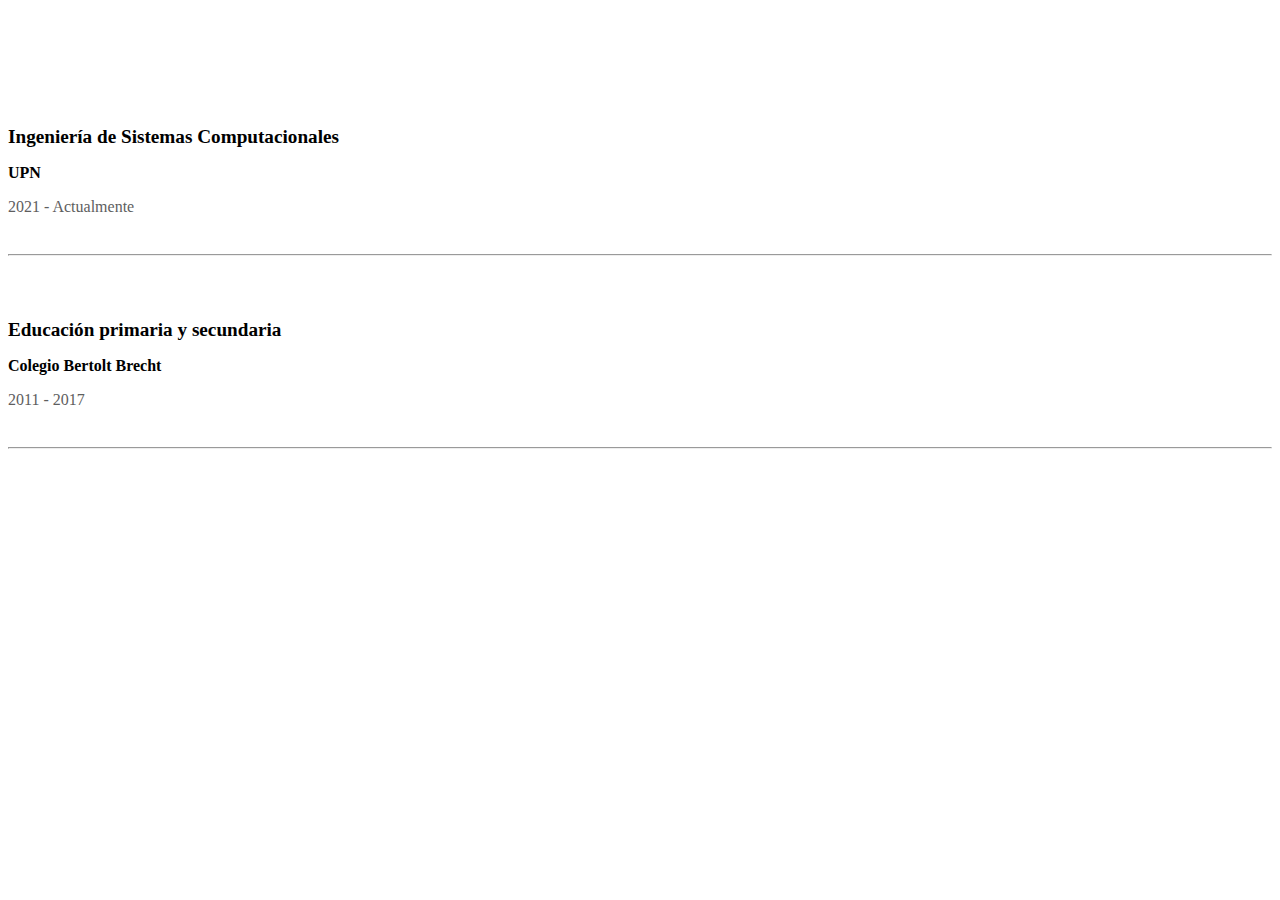
<file: cv/target/classes/templates/educacion.html>
<!DOCTYPE html>
<html lang="en">
<head th:replace="layout/fragmento::header">
   
</head>
<div>

</div>
<body>
   <div  th:replace="layout/fragmento::barra">

   </div>
    <div class="container">
        <div class="row">
            <p style="font-size: larger; margin-bottom: 0%; margin-top: 10%; color: rgb(0, 0, 0); "> <strong>Ingeniería de Sistemas Computacionales</strong></p>
            <p style="margin-bottom: 0%;"> <strong>UPN</strong> </p>
            <p style="margin-bottom: 0%; color: rgb(94, 94, 94);">2021 - Actualmente</p>
            <p style="justify-content: center; margin-bottom: 3%;" ></p>
            <hr>  
        </div>
        <div class="row">
            <p style="font-size: larger; margin-bottom: 0%; margin-top: 5%; color: rgb(0, 0, 0); "> <strong>Educación primaria y secundaria</strong></p>
            <p style="margin-bottom: 0%;"> <strong>Colegio Bertolt Brecht</strong> </p>
            <p style="margin-bottom: 0%; color: rgb(94, 94, 94);">2011 - 2017</p>
            <p style="justify-content: center; margin-bottom: 3%;" ></p>
            <hr >  
        </div>
    </div>
    <div  th:replace="layout/fragmento::script">

    </div>
</body>
</html>
</file>
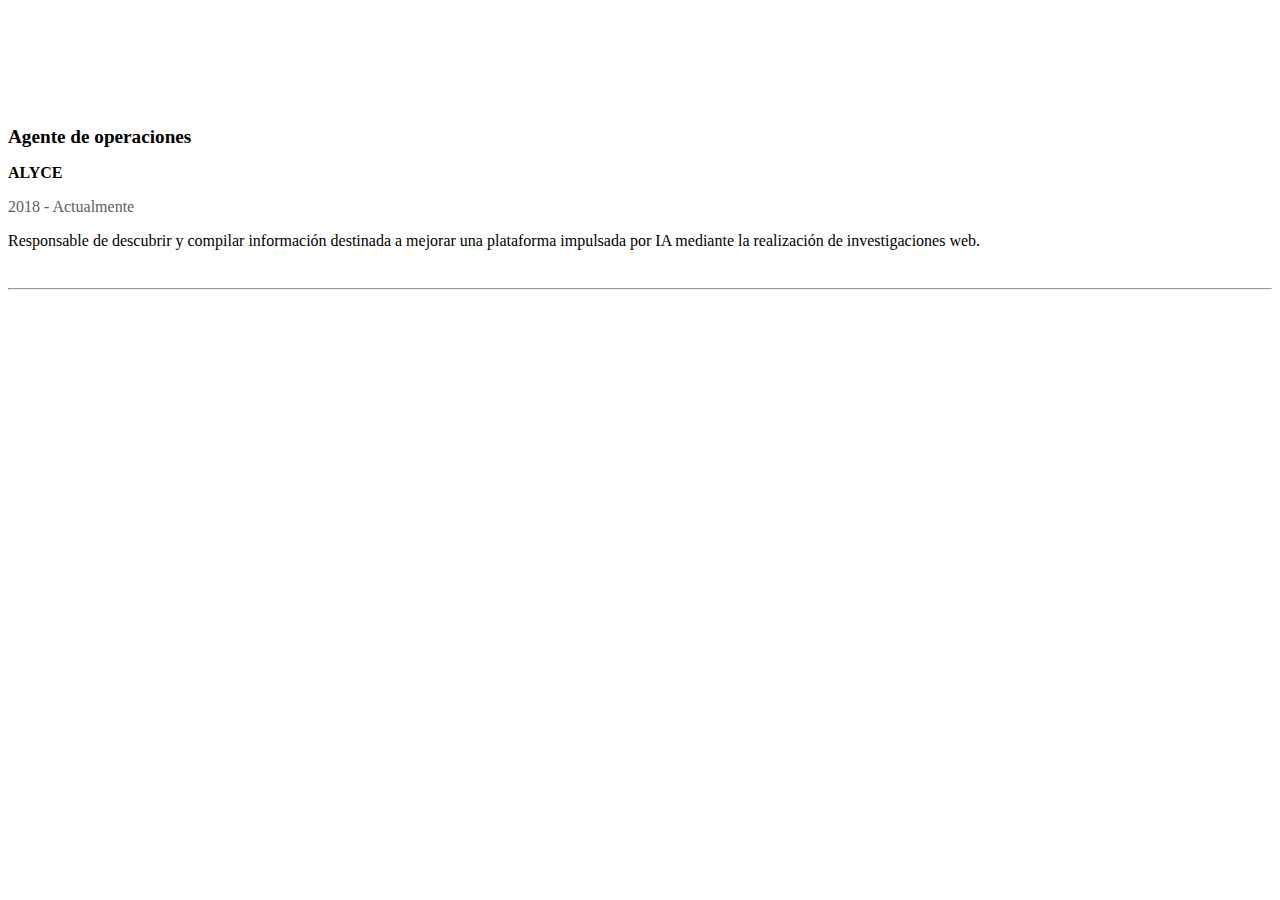
<file: cv/target/classes/templates/experiencia.html>
<!DOCTYPE html>
<html lang="en">
<head th:replace="layout/fragmento::header">
   
</head>
<div>

</div>
<body>
   <div  th:replace="layout/fragmento::barra">

   </div>
    <div class="container">
        <div class="row">
            <p style="font-size: larger; margin-bottom: 0%; margin-top: 10%; color: rgb(0, 0, 0); "> <strong>Agente de operaciones</strong></p>
            <p style="margin-bottom: 0%;"> <strong>ALYCE</strong> </p>
            <p style="margin-bottom: 0%; color: rgb(94, 94, 94);">2018 - Actualmente</p>
            <p style="justify-content: center; margin-bottom: 3%;" >Responsable de descubrir y compilar información destinada a mejorar una plataforma impulsada por IA mediante la realización de investigaciones web.</p>
            <hr>  
        </div>
    </div>
    <div  th:replace="layout/fragmento::script">

    </div>
</body>
</html>
</file>
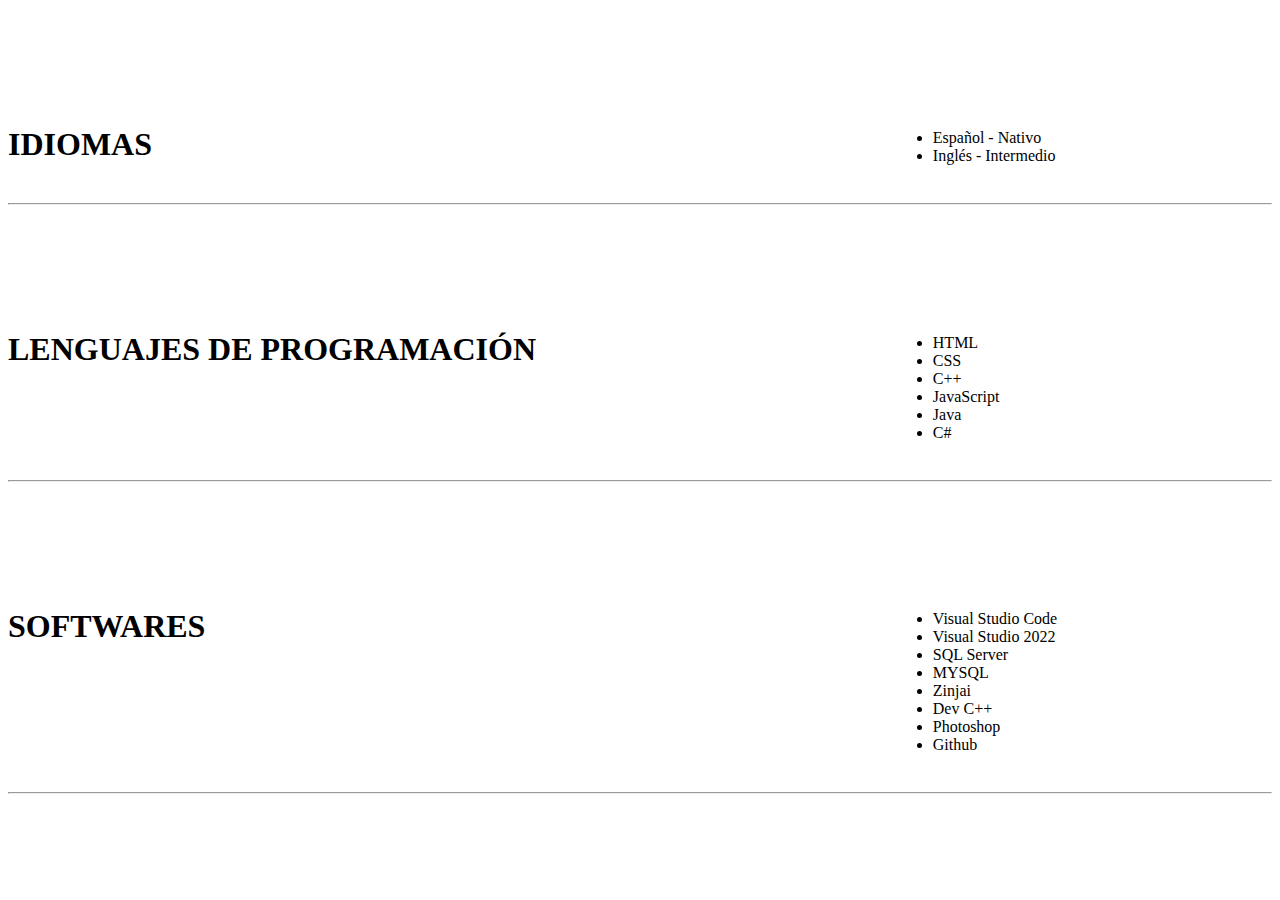
<file: cv/target/classes/templates/habilidades.html>
<!DOCTYPE html>
<html lang="en">
<head th:replace="layout/fragmento::header">
   
</head>
<div>

</div>
<body>
   <div  th:replace="layout/fragmento::barra">

   </div>
    <div class="container ">
        <div class="row-md-6" >
            <p style="font-size: xx-large; margin-bottom: -4%; margin-top: 10%; color: rgb(0, 0, 0); "> <strong>IDIOMAS</strong></p>  
        </div>
        <div class="row-md-6" >
            <ul style="margin-left: 70%; margin-bottom: 0%;">
                <li>Español - Nativo</li>
                <li>Inglés - Intermedio</li>
            </ul>
            <hr style="margin-top: 3%;">  
        </div>

        <div class="row-md-6" >
            <p style="font-size: xx-large; margin-bottom: -4%; margin-top: 10%; color: rgb(0, 0, 0); "> <strong>LENGUAJES DE PROGRAMACIÓN</strong></p>  
        </div>
        <div class="row-md-6" >
            <ul style="margin-left: 70%; margin-bottom: 0%;">
                <li>HTML</li>
                <li>CSS</li>
                <li>C++</li>
                <li>JavaScript</li>
                <li>Java</li>
                <li>C#</li>
            </ul>
            <hr style="margin-top: 3%;">  
        </div>

        <div class="row-md-6" >
            <p style="font-size: xx-large; margin-bottom: -4%; margin-top: 10%; color: rgb(0, 0, 0); "> <strong>SOFTWARES</strong></p>  
        </div>
        <div class="row-md-6" >
            <ul style="margin-left: 70%; margin-bottom: 0%;">
                <li>Visual Studio Code</li>
                <li>Visual Studio 2022</li>
                <li>SQL Server</li>
                <li>MYSQL</li>
                <li>Zinjai</li>
                <li>Dev C++</li>
                <li>Photoshop</li>
                <li>Github</li> 
            </ul>
            <hr style="margin-top: 3%;">  
        </div>
     
    </div>
    <div  th:replace="layout/fragmento::script">

    </div>
</body>
</html>
</file>
